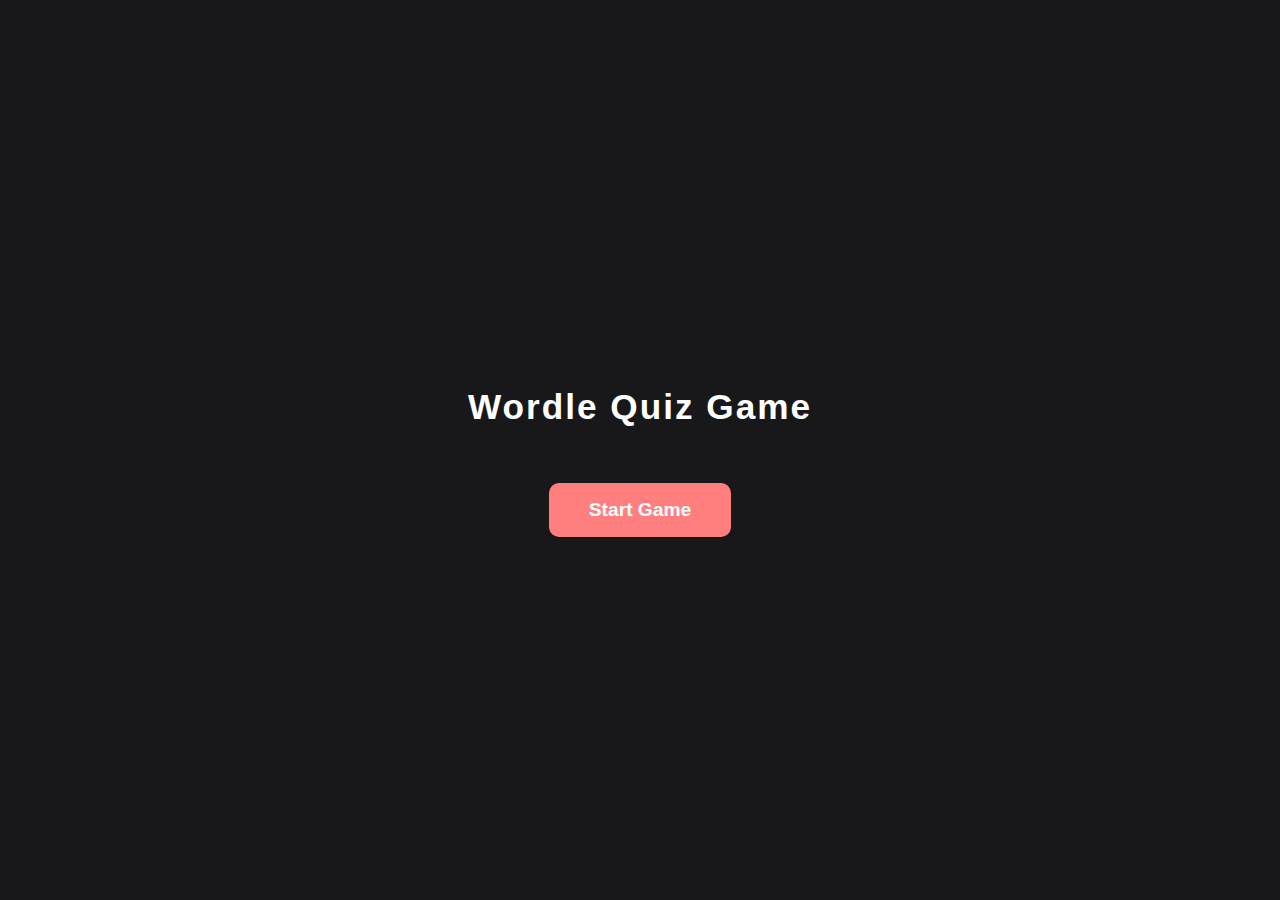
<file: Up/index.html>
<!DOCTYPE html>
<html lang="en">
<head>
  <meta charset="UTF-8">
  <meta name="viewport" content="width=device-width, initial-scale=1.0">
  <title>Wordle Quiz Game</title>
  <link rel="stylesheet" href="styles.css">
</head>
<body>
  <!-- Start Screen -->
  <div id="start-screen" class="screen active">
    <h1>Wordle Quiz Game</h1>
    <button id="start-btn">Start Game</button>
  </div>

  <!-- Game Screen -->
  <div id="game-screen" class="screen">
    <div class="game-header">
      <div id="question-number" class="question-number"></div>
    </div>
    <div id="question-text" class="question-text"></div>
    <div id="wordle-grid" class="wordle-grid"></div>
    <div id="keyboard" class="keyboard"></div>
    <div class="game-footer">
      <div id="score" class="score"></div>
      <div id="timer" class="timer"></div>
    </div>
  </div>

  <!-- End Screen -->
  <div id="end-screen" class="screen">
    <h2>Game Over</h2>
    <div id="final-score"></div>
    <button id="restart-btn">Play Again</button>
  </div>

  <script src="script.js"></script>
</body>
</html>
</file>
<file: Up/styles.css>
/* Base styles */
body {
  background: #18181a;
  color: #fff;
  font-family: 'Segoe UI', Arial, sans-serif;
  margin: 0;
  min-height: 100vh;
  display: flex;
  align-items: center;
  justify-content: center;
}

.screen {
  display: none;
  flex-direction: column;
  align-items: center;
  justify-content: center;
  min-width: 320px;
  width: 100vw;
  min-height: 100vh;
  transition: opacity 0.4s;
}
.screen.active {
  display: flex;
  opacity: 1;
}

#start-screen h1, #end-screen h2 {
  margin-bottom: 2rem;
  font-size: 2.2rem;
  letter-spacing: 2px;
}

button {
  background: #ff7f7f;
  color: #fff;
  border: none;
  border-radius: 10px;
  padding: 1rem 2.5rem;
  font-size: 1.2rem;
  font-weight: bold;
  cursor: pointer;
  margin-top: 1.5rem;
  transition: background 0.2s, transform 0.2s;
}
button:hover, button:focus {
  background: #ff5252;
  transform: scale(1.05);
}

.game-header {
  width: 100%;
  display: flex;
  justify-content: center;
  margin-bottom: 1rem;
}
.question-number {
  background: #ff7f7f;
  color: #fff;
  border-radius: 8px;
  padding: 0.5rem 1.5rem;
  font-weight: bold;
  font-size: 1.1rem;
  letter-spacing: 1px;
}

.question-text {
  text-align: center;
  font-size: 1.2rem;
  font-weight: 600;
  margin-bottom: 1.5rem;
  max-width: 90vw;
}

.wordle-grid {
  display: flex;
  flex-direction: column;
  gap: 0.5rem;
  margin-bottom: 1.5rem;
  min-height: 5.5rem;
}
.wordle-row {
  display: flex;
  gap: 0.5rem;
  justify-content: center;
}
.wordle-box {
  width: 2.5rem;
  height: 2.5rem;
  background: #23232b;
  border-radius: 6px;
  border: 2px solid #444;
  display: flex;
  align-items: center;
  justify-content: center;
  font-size: 1.5rem;
  font-weight: bold;
  text-transform: uppercase;
  transition: background 0.3s, border 0.3s, transform 0.2s;
  user-select: none;
  box-shadow: 0 2px 8px #0002;
}
.wordle-box.filled {
  animation: pop 0.18s;
}
@keyframes pop {
  0% { transform: scale(1); }
  50% { transform: scale(1.18); }
  100% { transform: scale(1); }
}
.wordle-box.correct {
  background: #4caf50;
  border-color: #4caf50;
  color: #fff;
  animation: flip 0.5s;
}
.wordle-box.present {
  background: #ffd600;
  border-color: #ffd600;
  color: #222;
  animation: flip 0.5s;
}
.wordle-box.absent {
  background: #444;
  border-color: #444;
  color: #888;
  animation: flip 0.5s;
}
@keyframes flip {
  0% { transform: rotateY(0); }
  50% { transform: rotateY(90deg); }
  100% { transform: rotateY(0); }
}

.keyboard {
  display: flex;
  flex-direction: column;
  gap: 0.5rem;
  margin-bottom: 1.5rem;
  width: 100%;
  max-width: 500px;
}
.keyboard-row {
  display: flex;
  justify-content: center;
  gap: 0.4rem;
}
.key {
  background: #23232b;
  color: #fff;
  border: none;
  border-radius: 6px;
  padding: 0.7rem 1.1rem;
  font-size: 1rem;
  font-weight: 600;
  cursor: pointer;
  transition: background 0.2s, color 0.2s, transform 0.1s;
  margin: 0 0.1rem;
  user-select: none;
}
.key:active {
  background: #444;
  transform: scale(0.95);
}
.key.correct {
  background: #4caf50;
  color: #fff;
}
.key.present {
  background: #ffd600;
  color: #222;
}
.key.absent {
  background: #444;
  color: #888;
}

.key.wide {
  min-width: 3.5rem;
}

.game-footer {
  display: flex;
  justify-content: space-between;
  width: 100%;
  max-width: 400px;
  margin-top: 1rem;
}
.score, .timer {
  background: #ff7f7f;
  color: #fff;
  border-radius: 8px;
  padding: 0.6rem 2rem;
  font-weight: bold;
  font-size: 1.1rem;
  letter-spacing: 1px;
  min-width: 80px;
  text-align: center;
}

#final-score {
  font-size: 1.5rem;
  margin: 1.5rem 0;
  color: #ffd600;
  font-weight: bold;
}

/* Responsive styles */
@media (max-width: 600px) {
  .wordle-box {
    width: 2rem;
    height: 2rem;
    font-size: 1.1rem;
  }
  .keyboard {
    max-width: 100vw;
  }
  .score, .timer {
    padding: 0.5rem 1rem;
    font-size: 1rem;
  }
  .game-footer {
    max-width: 95vw;
  }
}

@media (max-width: 400px) {
  .wordle-box {
    width: 1.5rem;
    height: 1.5rem;
    font-size: 0.9rem;
  }
  .score, .timer {
    padding: 0.3rem 0.5rem;
    font-size: 0.9rem;
  }
}
</file>
